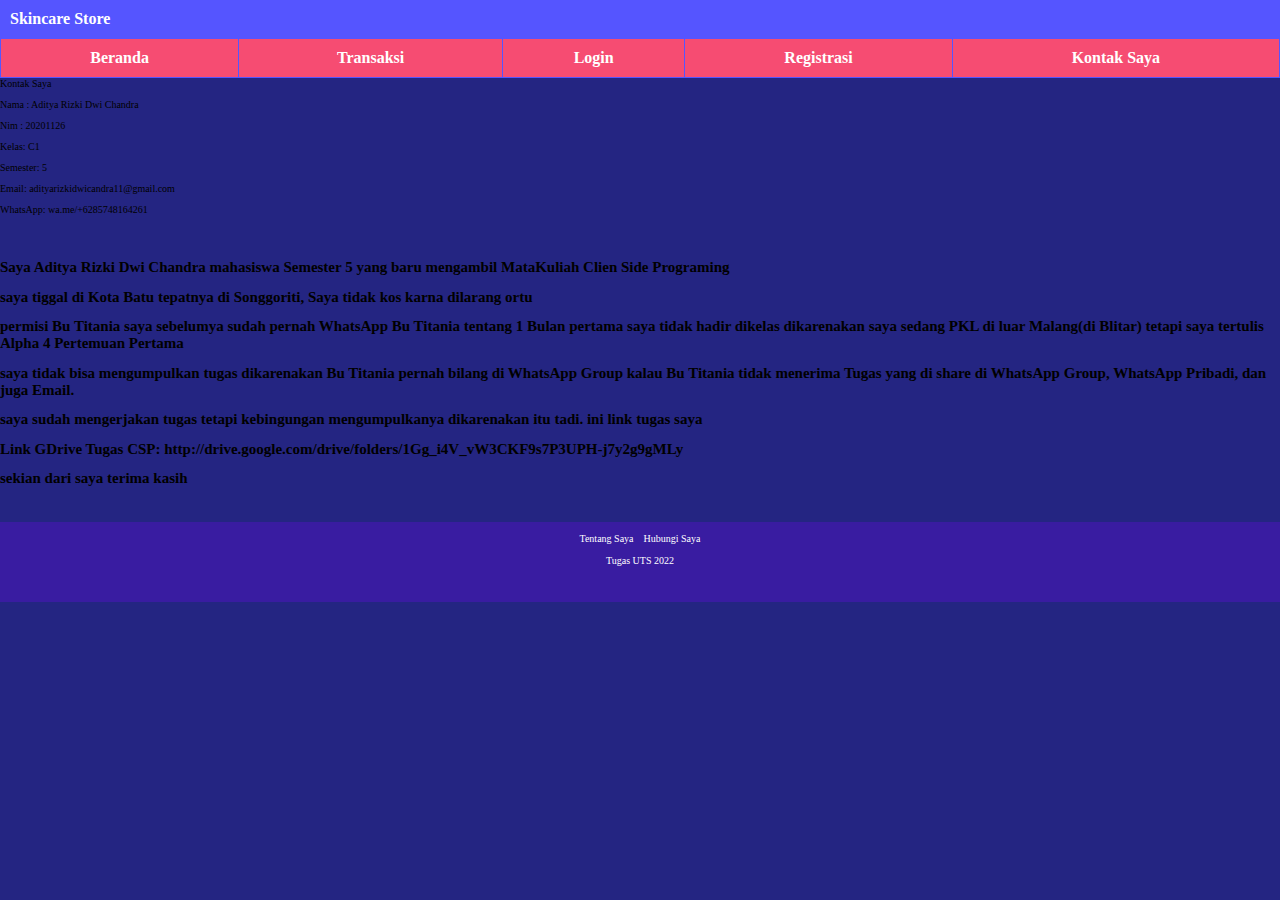
<file: Kontak saya.html>
<html>
<head>
    <title>Kontak Saya</title>
        <style type="text/css">
            body{font-size: 10px;padding: 0;margin: 0;}
            a{text-decoration: none; color: rgb(255, 255, 255);}
            a:visit{color: rgb(255, 255, 255);}
            .header{padding: 10px; background-color: #55f;}
            .header a{width: 40%; color: #fff; font-weight: bold; font-size: 16px}
            .header input{width:60%; float:right}
            .clear{clear:both}
            .footer{width: 100%; height: 80px; background-color: rgb(57, 28, 161); color: #fff; text-align: center;}
            .footer a{margin: 5px; color: #fff;}
        </style>
        <style>
            table {
                border-collapse: collapse;
                width: 100%;
            }
     
            table, th, td {
                border: 1px solid #55f;
            }
            th, td {
                padding: 10px;
            }
            th {
                background-color: #f64c72;
                color: #f64c72;
            }
            tr:hover {background-color: #f5f5f5;}
        </style>
</head>
<body bgcolor="#242582"><div class="header">
    <a herf="index.html">Skincare Store</a>
    <div class="clear" ></div>
</div>
<table>
    <tr>
        <th rowspan="2"><a href="F:\UTS CSP Aditya Rizki Dwi Chandra 20201126\index.html">Beranda</a></th>
        <th rowspan="3"><a href="F:\UTS CSP Aditya Rizki Dwi Chandra 20201126\Pemesanan.html">Transaksi</a></th>
        <th colspan="4"><a href="F:\UTS CSP Aditya Rizki Dwi Chandra 20201126\Login.html">Login</a></th>
        <th colspan="5"><a href="F:\UTS CSP Aditya Rizki Dwi Chandra 20201126\Registrasi.html">Registrasi</a></th>
        <th colspan="6"><a href="F:\UTS CSP Aditya Rizki Dwi Chandra 20201126\Kontak saya.html">Kontak Saya</a></th>
    </tr>
</table>
    <form action="contact.php">
            <fieldsetE
            <legend>Kontak Saya</legend>
        <p>
            <label>Nama : Aditya Rizki Dwi Chandra</label>
        </p>
        <p>
            <label>Nim  : 20201126</label>
        </p>
        <p>
            <label>Kelas: C1</label>
        </p>
        <p>
            <label>Semester: 5</label>
        </p>
        <p>
            <label>Email: adityarizkidwicandra11@gmail.com</label>
        </p>
        <p>
            <label>WhatsApp: wa.me/+6285748164261</label>
        </p>
            </fieldset>
    </form>
    <br></br>

    <h2>Saya Aditya Rizki Dwi Chandra mahasiswa Semester 5 yang baru mengambil MataKuliah Clien Side Programing</h2>
    <h2>saya tiggal di Kota Batu tepatnya di Songgoriti, Saya tidak kos karna dilarang ortu</h2>
    
    <h2>permisi Bu Titania saya sebelumya sudah pernah WhatsApp Bu Titania tentang 1 Bulan pertama saya tidak hadir dikelas dikarenakan saya sedang PKL di luar Malang(di Blitar) tetapi saya tertulis Alpha 4 Pertemuan Pertama</h2>
    <h2>saya tidak bisa mengumpulkan tugas dikarenakan Bu Titania pernah bilang di WhatsApp Group kalau Bu Titania tidak menerima Tugas yang di share di WhatsApp Group, WhatsApp Pribadi, dan juga Email. </h2> 
    <h2>saya sudah mengerjakan tugas tetapi kebingungan mengumpulkanya dikarenakan itu tadi. ini link tugas saya</h2>
    <h2>Link GDrive Tugas CSP: http://drive.google.com/drive/folders/1Gg_i4V_vW3CKF9s7P3UPH-j7y2g9gMLy </h2>
    <h2>sekian dari saya terima kasih</h2> 
</body>
<br></br>
<div class="footer">
    <br />
    <a herf="/ke kontak kami/">Tentang Saya</a><a herf="/ke kontak kami/">Hubungi Saya</a>
    <br /><br />
    Tugas UTS 2022
    </div>
</html>
</file>
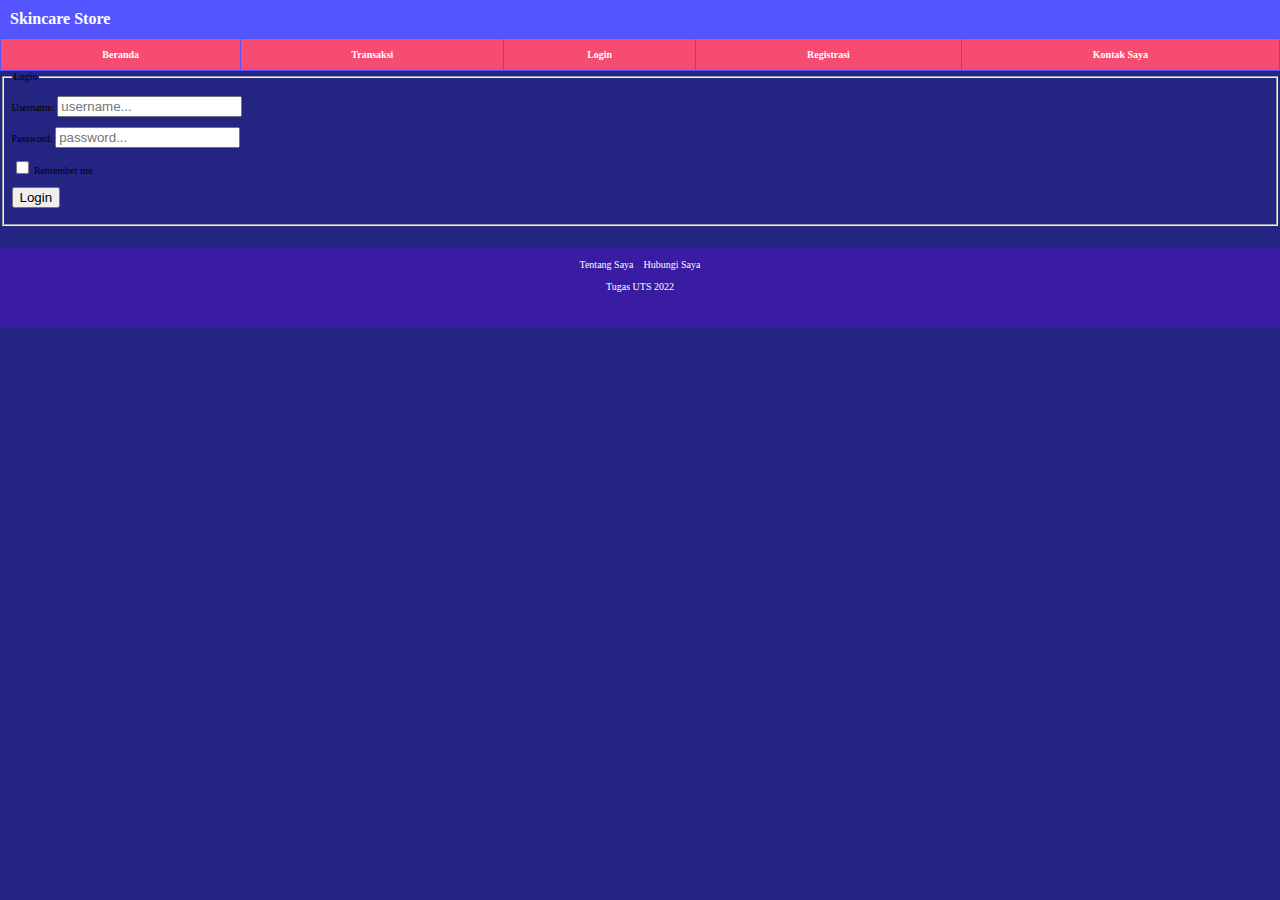
<file: Login.html>
<!DOCTYPE html>
<html>
    <head>
        <title>Form Login</title>
        <style type="text/css">
            body{font-size: 10px;padding: 0;margin: 0;}
            a{text-decoration: none; color: rgb(255, 255, 255);}
            a:visit{color: rgb(255, 255, 255);}
            .header{padding: 10px; background-color: #55f;}
            .header a{width: 40%; color: #fff; font-weight: bold; font-size: 16px}
            .header input{width:60%; float:right}
            .clear{clear:both}
            .footer{width: 100%; height: 80px; background-color: rgb(57, 28, 161); color: #fff; text-align: center;}
            .footer a{margin: 5px; color: #fff;}
        </style>
        <style>
            table {
                border-collapse: collapse;
                width: 100%;
            }
     
            table, th, td {
                border: 1px solid #55f;
            }
            th, td {
                padding: 10px;
            }
            th {
                background-color: #f64c72;
                color: #f64c72;
            }
            tr:hover {background-color: #f5f5f5;}
        </style>
    </head>
<body bgcolor="#242582"><div class="header">
    <a herf="index.html">Skincare Store</a>
    <div class="clear" ></div>
</div>
<table>
    <tr>
        <th rowspan="2"><a href="F:\UTS CSP Aditya Rizki Dwi Chandra 20201126\index.html">Beranda</a></th>
        <th rowspan="3"><a href="F:\UTS CSP Aditya Rizki Dwi Chandra 20201126\Pemesanan.html">Transaksi</a></th>
        <th colspan="4"><a href="F:\UTS CSP Aditya Rizki Dwi Chandra 20201126\Login.html">Login</a></th>
        <th colspan="5"><a href="F:\UTS CSP Aditya Rizki Dwi Chandra 20201126\Registrasi.html">Registrasi</a></th>
        <th colspan="6"><a href="F:\UTS CSP Aditya Rizki Dwi Chandra 20201126\Kontak saya.html">Kontak Saya</a></th>
    </tr>
</table>
    <form action="login.php" method="POST">
        <fieldset>
        <legend>Login</legend>
        <p>
            <label>Username:</label>
            <input type="text" name="username" placeholder="username..." />
        </p>
        <p>
            <label>Password:</label>
            <input type="password" name="password" placeholder="password..." />
        </p>
        <p>
            <label><input type="checkbox" name="remember" value="remember" /> Remember me</label>
        </p>
        <p>
            <input type="submit" name="submit" value="Login" />
        </p>
        </fieldset>
    </form>
</body>
<br></br>
<div class="footer">
    <br />
    <a herf="/ke kontak kami/">Tentang Saya</a><a herf="/ke kontak kami/">Hubungi Saya</a>
    <br /><br />
    Tugas UTS 2022
    </div>
</html>
</file>
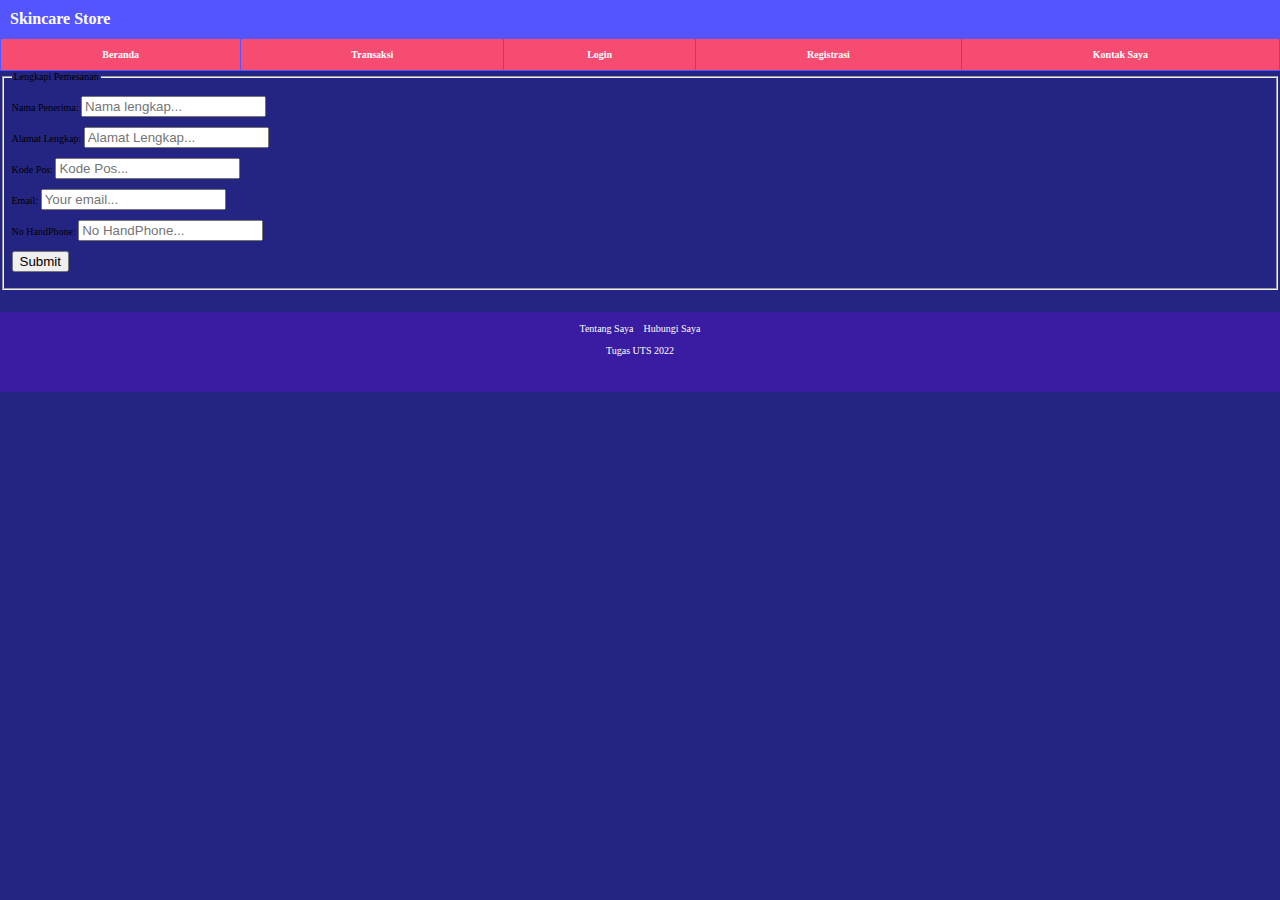
<file: Pemesanan.html>
<!DOCTYPE html>
<html>
<head>
    <title>Pemesanan</title>
        <style type="text/css">
            body{font-size: 10px;padding: 0;margin: 0;}
            a{text-decoration: none; color: rgb(255, 255, 255);}
            a:visit{color: rgb(255, 255, 255);}
            .header{padding: 10px; background-color: #55f;}
            .header a{width: 40%; color: #fff; font-weight: bold; font-size: 16px}
            .header input{width:60%; float:right}
            .clear{clear:both}
            .footer{width: 100%; height: 80px; background-color: rgb(57, 28, 161); color: #fff; text-align: center;}
            .footer a{margin: 5px; color: #fff;}
        </style>
        <style>
            table {
                border-collapse: collapse;
                width: 100%;
            }
     
            table, th, td {
                border: 1px solid #55f;
            }
            th, td {
                padding: 10px;
            }
            th {
                background-color: #f64c72;
                color: #f64c72;
            }
            tr:hover {background-color: #f5f5f5;}
        </style>
</head>
<body bgcolor="#242582"><div class="header">
    <a herf="index.html">Skincare Store</a>
    <div class="clear" ></div>
</div>
<table>
    <tr>
        <th rowspan="2"><a href="F:\UTS CSP Aditya Rizki Dwi Chandra 20201126\index.html">Beranda</a></th>
        <th rowspan="3"><a href="F:\UTS CSP Aditya Rizki Dwi Chandra 20201126\Pemesanan.html">Transaksi</a></th>
        <th colspan="4"><a href="F:\UTS CSP Aditya Rizki Dwi Chandra 20201126\Login.html">Login</a></th>
        <th colspan="5"><a href="F:\UTS CSP Aditya Rizki Dwi Chandra 20201126\Registrasi.html">Registrasi</a></th>
        <th colspan="6"><a href="F:\UTS CSP Aditya Rizki Dwi Chandra 20201126\Kontak saya.html">Kontak Saya</a></th>
    </tr>
</table>
    <form action="contact.php" method="POST">
        <fieldset>
        <legend>Lengkapi Pemesanan</legend>
        <p>
            <label>Nama Penerima:</label>
            <input type="text" name="nama" placeholder="Nama lengkap..." />
        </p>
        <p>
            <label>Alamat Lengkap:</label>
            <input type="text" name="Alamat Lengkap" placeholder="Alamat Lengkap..." />
        </p>
        <p>
            <label>Kode Pos:</label>
            <input type="text" name="Kode Pos" placeholder="Kode Pos..." />
        </p>

        <p>
            <label>Email:</label>
            <input type="email" name="email" placeholder="Your email..." />
        </p>
        <p>
            <label>No HandPhone:</label>
            <input type="No HandPhone" name="No HandPhone" placeholder="No HandPhone..." />
        </p>
        <p>
            <input type="submit" name="submit" value="Submit" />
        </p>
        </fieldset>
    </form>
</body>
<br></br>
<div class="footer">
    <br />
    <a herf="/ke kontak kami/">Tentang Saya</a><a herf="/ke kontak kami/">Hubungi Saya</a>
    <br /><br />
    Tugas UTS 2022
    </div>
</html>
</file>
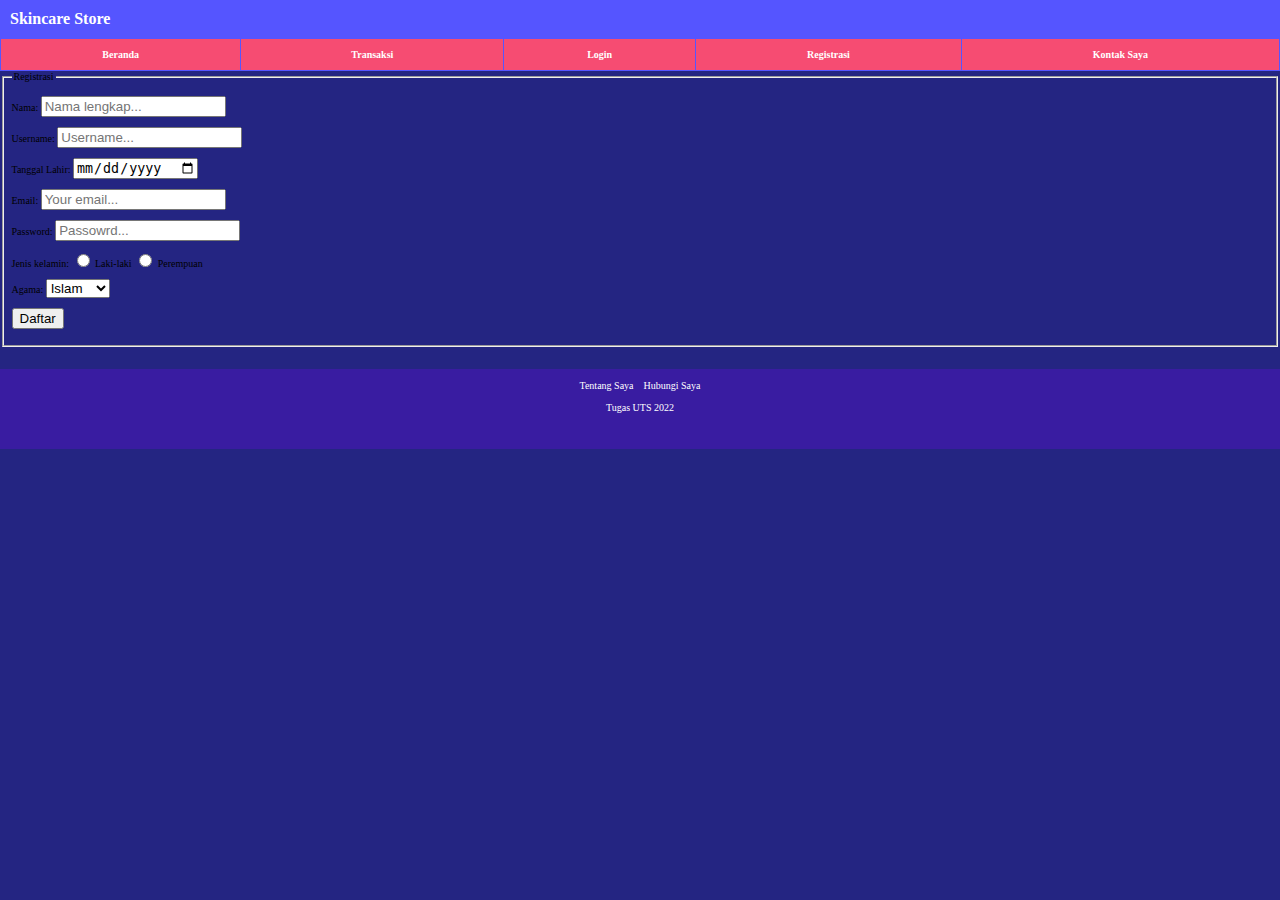
<file: Registrasi.html>
<!DOCTYPE html>
<html>
<head>
    <title>Registrasi</title>
        <style type="text/css">
            body{font-size: 10px;padding: 0;margin: 0;}
            a{text-decoration: none; color: rgb(255, 255, 255);}
            a:visit{color: rgb(255, 255, 255);}
            .header{padding: 10px; background-color: #55f;}
            .header a{width: 40%; color: #fff; font-weight: bold; font-size: 16px}
            .header input{width:60%; float:right}
            .clear{clear:both}
            .footer{width: 100%; height: 80px; background-color: rgb(57, 28, 161); color: #fff; text-align: center;}
            .footer a{margin: 5px; color: #fff;}
        </style>
        <style>
            table {
                border-collapse: collapse;
                width: 100%;
            }
     
            table, th, td {
                border: 1px solid #55f;
            }
            th, td {
                padding: 10px;
            }
            th {
                background-color: #f64c72;
                color: #f64c72;
            }
            tr:hover {background-color: #f5f5f5;}
        </style>
</head>
<body bgcolor="#242582"><div class="header">
    <a herf="index.html">Skincare Store</a>
    <div class="clear" ></div>
</div>
<table>
    <tr>
        <th rowspan="2"><a href="F:\UTS CSP Aditya Rizki Dwi Chandra 20201126\index.html">Beranda</a></th>
        <th rowspan="3"><a href="F:\UTS CSP Aditya Rizki Dwi Chandra 20201126\Pemesanan.html">Transaksi</a></th>
        <th colspan="4"><a href="F:\UTS CSP Aditya Rizki Dwi Chandra 20201126\Login.html">Login</a></th>
        <th colspan="5"><a href="F:\UTS CSP Aditya Rizki Dwi Chandra 20201126\Registrasi.html">Registrasi</a></th>
        <th colspan="6"><a href="F:\UTS CSP Aditya Rizki Dwi Chandra 20201126\Kontak saya.html">Kontak Saya</a></th>
    </tr>
</table>
    <form action="contact.php" method="POST">
        <fieldset>
        <legend>Registrasi</legend>
        <p>
            <label>Nama:</label>
            <input type="text" name="nama" placeholder="Nama lengkap..." />
        </p>
        <p>
            <label>Username:</label>
            <input type="text" name="username" placeholder="Username..." />
        </p>
        <p>
            <label>Tanggal Lahir:</label>
            <input type="date" name="tanggal" />
        </p>
        <p>
            <label>Email:</label>
            <input type="email" name="email" placeholder="Your email..." />
        </p>
        <p>
            <label>Password:</label>
            <input type="password" name="password" placeholder="Passowrd..." />
        </p>
        <p>
            <label>Jenis kelamin:</label>
            <label><input type="radio" name="jenis_kelamin" value="laki-laki" /> Laki-laki</label>
            <label><input type="radio" name="jenis_kelamin" value="perempuan" /> Perempuan</label>
        </p>
        <p>
            <label>Agama:</label>
            <select name="agama">
                <option value="islam">Islam</option>
                <option value="kristen">Kristen</option>
                <option value="hindu">Hindu</option>
                <option value="budha">Budha</option>
            </select>
        </p>
        <p>
            <input type="submit" name="submit" value="Daftar" />
        </p>
        </fieldset>
    </form>
</body>
<br></br>
<div class="footer">
    <br />
    <a herf="/ke kontak kami/">Tentang Saya</a><a herf="/ke kontak kami/">Hubungi Saya</a>
    <br /><br />
    Tugas UTS 2022
    </div>
</html>
</file>
